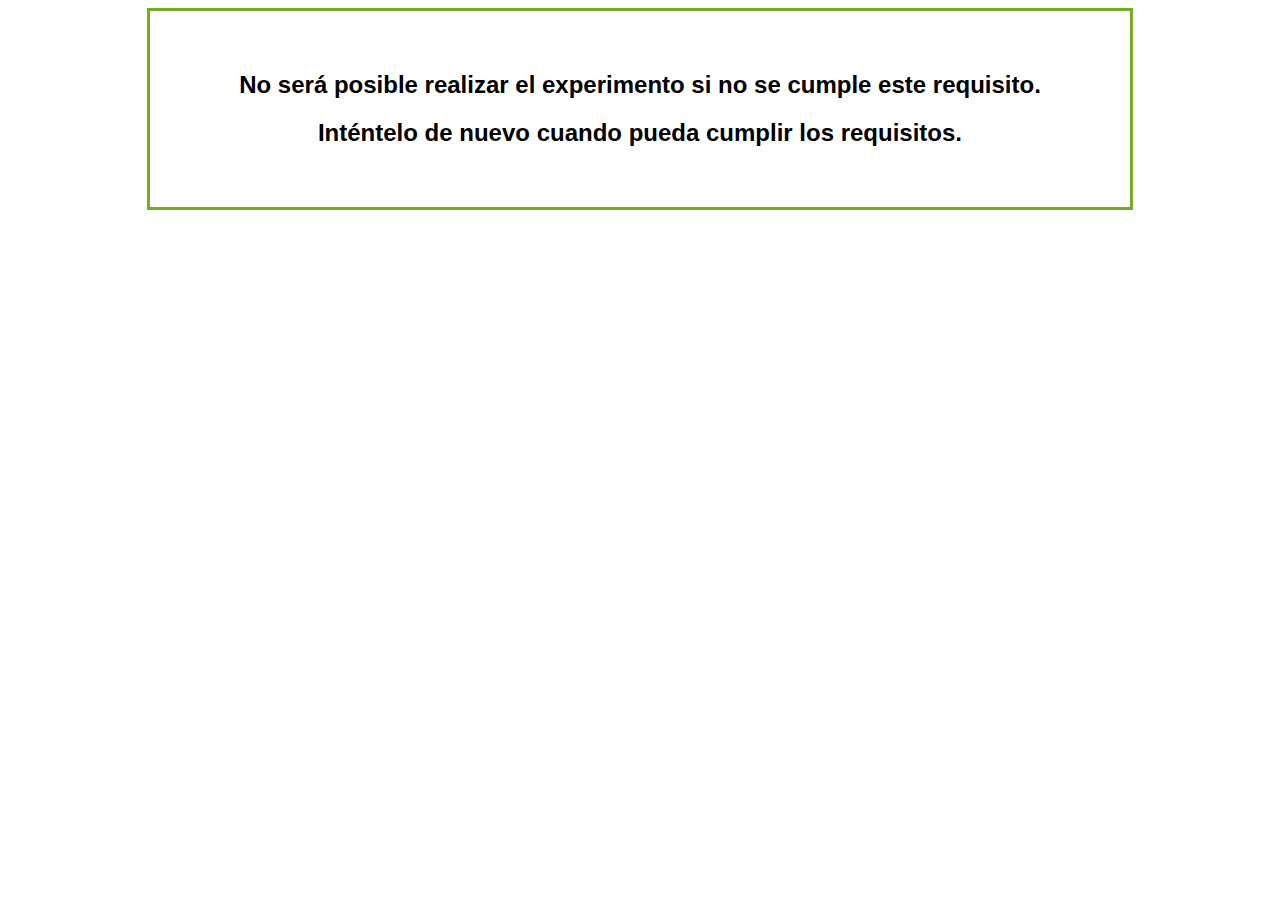
<file: cancelar.html>
<!DOCTYPE html>
<html>
<head>
  <title>Comprobaci&oacute;n fallida</title>
  <meta name="viewport" content="width=device-width, initial-scale=1.0">
<style>
.center {
  margin: auto;
  width: 900px;
  border: 3px solid #73AD21;
  padding: 40px;
  font-family:sans-serif;
}
  
  .button {
  background-color: #2C7F30;
  border: none;
  color: white;
  padding: 15px 32px;
  text-align: center;
  text-decoration: none;
  display: inline-block;
  font-size: 16px;
  margin: 4px 2px;
  cursor: pointer;
}
  .buttonGray{
    background-color: #444;
  }
</style>
</head>
<body>




<div id="main" class="center">
    <h2 style="text-align:center">No ser&aacute; posible realizar el experimento si no se cumple este requisito.</h2>
    <h2 style="text-align:center">Int&eacute;ntelo de nuevo cuando pueda cumplir los requisitos.</h2>
  

  

</div>

</body>
</html>
</file>
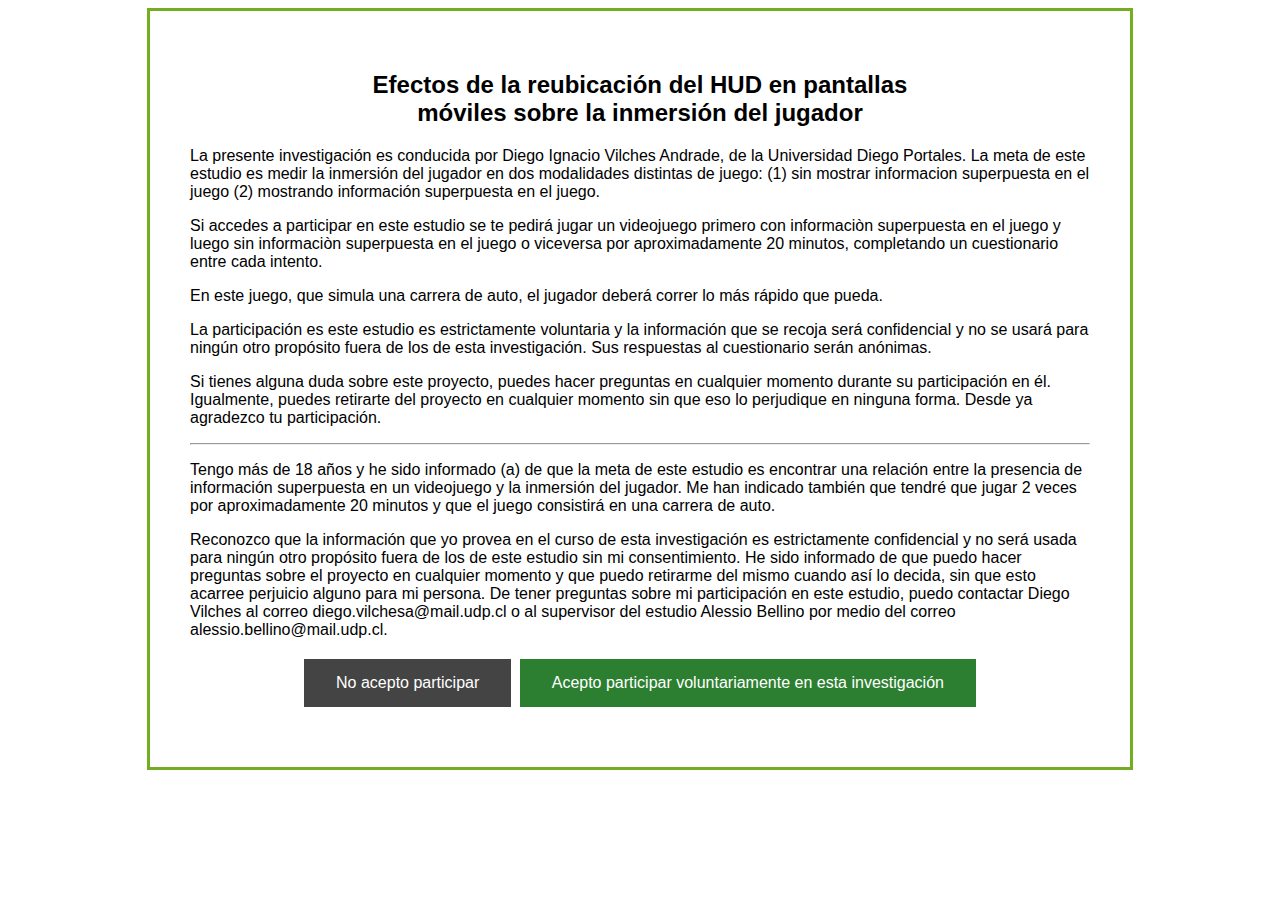
<file: oldindex.html>
<!DOCTYPE html>
<html>
<head>
  <title>Efectos de la reubicación del HUD</title>
  <meta name="viewport" content="width=device-width, initial-scale=1.0">
<style>
.center {
  margin: auto;
  width: 900px;
  border: 3px solid #73AD21;
  padding: 40px;
  font-family:sans-serif;
}
  
  .button {
  background-color: #2C7F30;
  border: none;
  color: white;
  padding: 15px 32px;
  text-align: center;
  text-decoration: none;
  display: inline-block;
  font-size: 16px;
  margin: 4px 2px;
  cursor: pointer;
}
  .buttonGray{
    background-color: #444;
  }
</style>
</head>
<body>




<div id="main" class="center">
<h2 style="text-align:center">Efectos de la reubicación del HUD en pantallas<br>
móviles sobre la inmersión del jugador</h2>
  
  <p>La presente investigación es conducida por Diego Ignacio Vilches Andrade, de la Universidad Diego Portales. La meta de este 
    estudio es medir la inmersión del jugador en dos modalidades distintas de juego: (1) sin mostrar informacion superpuesta en el juego (2) 
	mostrando información superpuesta en el juego.</p>
  <p>Si accedes a participar en este estudio se te pedirá jugar un videojuego primero con informaciòn superpuesta en el juego y luego sin informaciòn superpuesta en el juego o viceversa por aproximadamente 20 minutos, completando un cuestionario entre cada intento. </p>
  <p>En este juego, que simula una carrera de auto, el jugador deberá correr lo más rápido que pueda.</p>
  
 <p> La participación es este estudio es estrictamente voluntaria y la información que
se recoja será confidencial y no se usará para ningún otro propósito fuera de los de esta
investigación. Sus respuestas al cuestionario serán anónimas. </p>

  <p>Si tienes alguna duda sobre este proyecto, puedes hacer preguntas en cualquier
momento durante su participación en él. Igualmente, puedes retirarte del proyecto en
cualquier momento sin que eso lo perjudique en ninguna forma.
Desde ya agradezco tu participación. </p>

 <hr>
 
<p> Tengo más de 18 años y he sido informado (a) 
  de que la meta de este estudio es encontrar una relación entre la presencia de información superpuesta en un videojuego y la inmersión del jugador. Me han indicado también que tendré que jugar 2 
  veces por aproximadamente 20 minutos y que el juego consistirá en una carrera de auto.  </p>
  
  
 <p> Reconozco que la información que yo provea en el curso de esta investigación es estrictamente confidencial 
  y no será usada para ningún otro propósito fuera de los de este estudio sin mi consentimiento. He sido informado 
  de que puedo hacer preguntas sobre el proyecto en cualquier momento y que puedo retirarme del mismo cuando así lo 
  decida, sin que esto acarree perjuicio alguno para mi persona. De tener preguntas sobre mi participación en este 
  estudio, puedo contactar Diego Vilches al correo diego.vilchesa@mail.udp.cl o 
  al supervisor del estudio Alessio Bellino por medio del correo alessio.bellino@mail.udp.cl. </p>
  
  
  
      <form>
          <p style="text-align:center"> 
 <button class="button buttonGray" type="submit" formaction="https://disney.com">No acepto participar</button>
  <button class="button" type="submit" formaction="step0.html">Acepto participar voluntariamente en esta investigación</button> 
        </p>  
  </form>

  

</div>

  <script>
  window.mobileAndTabletCheck = function() {
  let check = false;
  (function(a){if(/(android|bb\d+|meego).+mobile|avantgo|bada\/|blackberry|blazer|compal|elaine|fennec|hiptop|iemobile|ip(hone|od)|iris|kindle|lge |maemo|midp|mmp|mobile.+firefox|netfront|opera m(ob|in)i|palm( os)?|phone|p(ixi|re)\/|plucker|pocket|psp|series(4|6)0|symbian|treo|up\.(browser|link)|vodafone|wap|windows ce|xda|xiino|android|ipad|playbook|silk/i.test(a)||/1207|6310|6590|3gso|4thp|50[1-6]i|770s|802s|a wa|abac|ac(er|oo|s\-)|ai(ko|rn)|al(av|ca|co)|amoi|an(ex|ny|yw)|aptu|ar(ch|go)|as(te|us)|attw|au(di|\-m|r |s )|avan|be(ck|ll|nq)|bi(lb|rd)|bl(ac|az)|br(e|v)w|bumb|bw\-(n|u)|c55\/|capi|ccwa|cdm\-|cell|chtm|cldc|cmd\-|co(mp|nd)|craw|da(it|ll|ng)|dbte|dc\-s|devi|dica|dmob|do(c|p)o|ds(12|\-d)|el(49|ai)|em(l2|ul)|er(ic|k0)|esl8|ez([4-7]0|os|wa|ze)|fetc|fly(\-|_)|g1 u|g560|gene|gf\-5|g\-mo|go(\.w|od)|gr(ad|un)|haie|hcit|hd\-(m|p|t)|hei\-|hi(pt|ta)|hp( i|ip)|hs\-c|ht(c(\-| |_|a|g|p|s|t)|tp)|hu(aw|tc)|i\-(20|go|ma)|i230|iac( |\-|\/)|ibro|idea|ig01|ikom|im1k|inno|ipaq|iris|ja(t|v)a|jbro|jemu|jigs|kddi|keji|kgt( |\/)|klon|kpt |kwc\-|kyo(c|k)|le(no|xi)|lg( g|\/(k|l|u)|50|54|\-[a-w])|libw|lynx|m1\-w|m3ga|m50\/|ma(te|ui|xo)|mc(01|21|ca)|m\-cr|me(rc|ri)|mi(o8|oa|ts)|mmef|mo(01|02|bi|de|do|t(\-| |o|v)|zz)|mt(50|p1|v )|mwbp|mywa|n10[0-2]|n20[2-3]|n30(0|2)|n50(0|2|5)|n7(0(0|1)|10)|ne((c|m)\-|on|tf|wf|wg|wt)|nok(6|i)|nzph|o2im|op(ti|wv)|oran|owg1|p800|pan(a|d|t)|pdxg|pg(13|\-([1-8]|c))|phil|pire|pl(ay|uc)|pn\-2|po(ck|rt|se)|prox|psio|pt\-g|qa\-a|qc(07|12|21|32|60|\-[2-7]|i\-)|qtek|r380|r600|raks|rim9|ro(ve|zo)|s55\/|sa(ge|ma|mm|ms|ny|va)|sc(01|h\-|oo|p\-)|sdk\/|se(c(\-|0|1)|47|mc|nd|ri)|sgh\-|shar|sie(\-|m)|sk\-0|sl(45|id)|sm(al|ar|b3|it|t5)|so(ft|ny)|sp(01|h\-|v\-|v )|sy(01|mb)|t2(18|50)|t6(00|10|18)|ta(gt|lk)|tcl\-|tdg\-|tel(i|m)|tim\-|t\-mo|to(pl|sh)|ts(70|m\-|m3|m5)|tx\-9|up(\.b|g1|si)|utst|v400|v750|veri|vi(rg|te)|vk(40|5[0-3]|\-v)|vm40|voda|vulc|vx(52|53|60|61|70|80|81|83|85|98)|w3c(\-| )|webc|whit|wi(g |nc|nw)|wmlb|wonu|x700|yas\-|your|zeto|zte\-/i.test(a.substr(0,4))) check = true;})(navigator.userAgent||navigator.vendor||window.opera);
  return check;
};
  if (mobileAndTabletCheck()){
    document.getElementById("main").innerHTML = '<h2 style="text-align:center">Esta página no es compatible con smartphones y tablets.</h2>';
document.getElementById("main").style.width="calc(100% - 100px)";
    
  }
    

  
  </script>
</body>
</html>
</file>
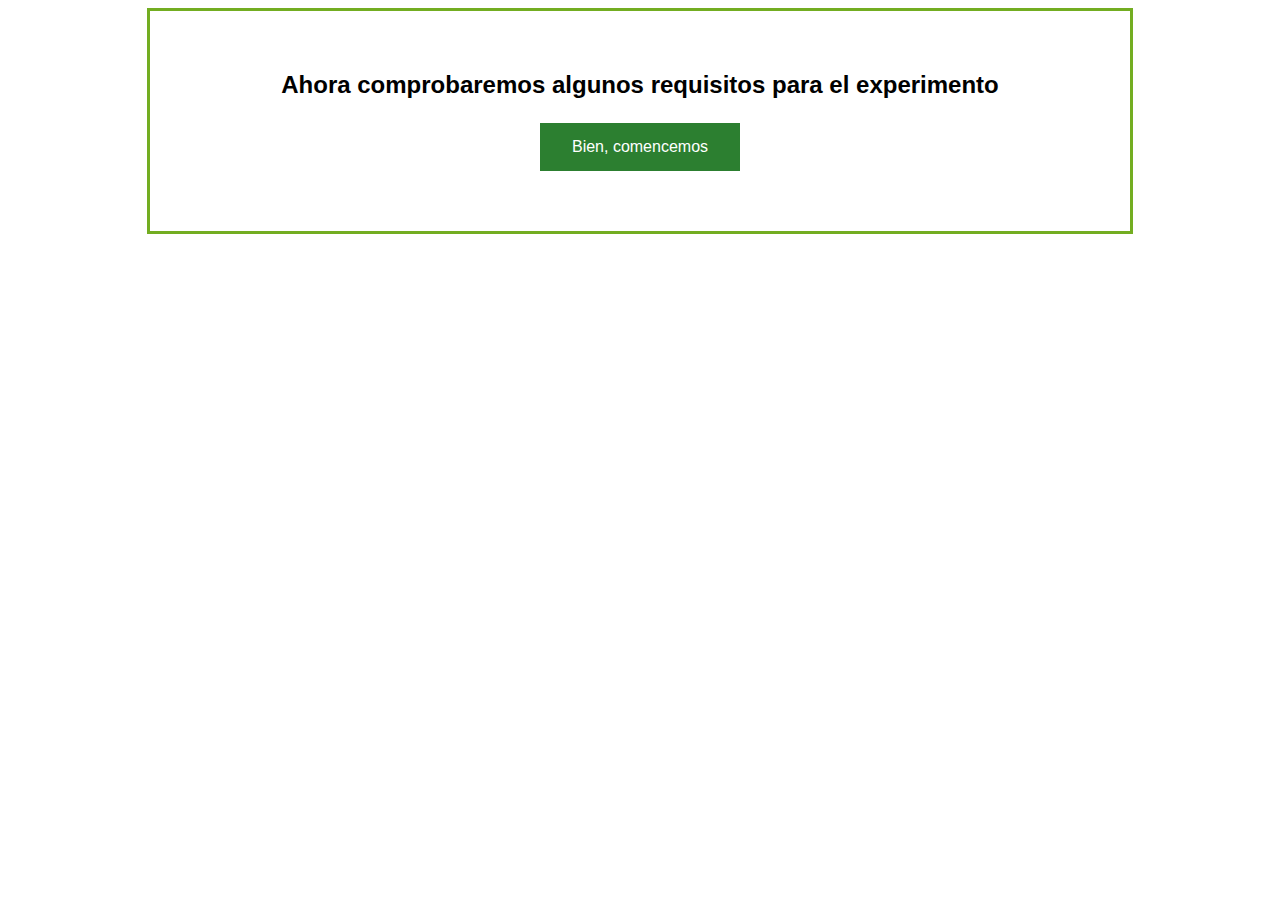
<file: step0.html>
<!DOCTYPE html>
<html>
<head>
  <title>Comprobaci&oacute;n de los requisitos</title>
  <meta name="viewport" content="width=device-width, initial-scale=1.0">
<style>
.center {
  margin: auto;
  width: 900px;
  border: 3px solid #73AD21;
  padding: 40px;
  font-family:sans-serif;
}
  
  .button {
  background-color: #2C7F30;
  border: none;
  color: white;
  padding: 15px 32px;
  text-align: center;
  text-decoration: none;
  display: inline-block;
  font-size: 16px;
  margin: 4px 2px;
  cursor: pointer;
}
  .buttonGray{
    background-color: #444;
  }
</style>
</head>
<body>




<div id="main" class="center">
    <h2 style="text-align:center">Ahora comprobaremos algunos requisitos para el experimento</h2>
  
  
  
    <form>
        <p style="text-align:center"> 

            <button class="button" type="submit" formaction="step5.html">Bien, comencemos</button> 
        </p>  
    </form>

  

</div>

</body>
</html>
</file>
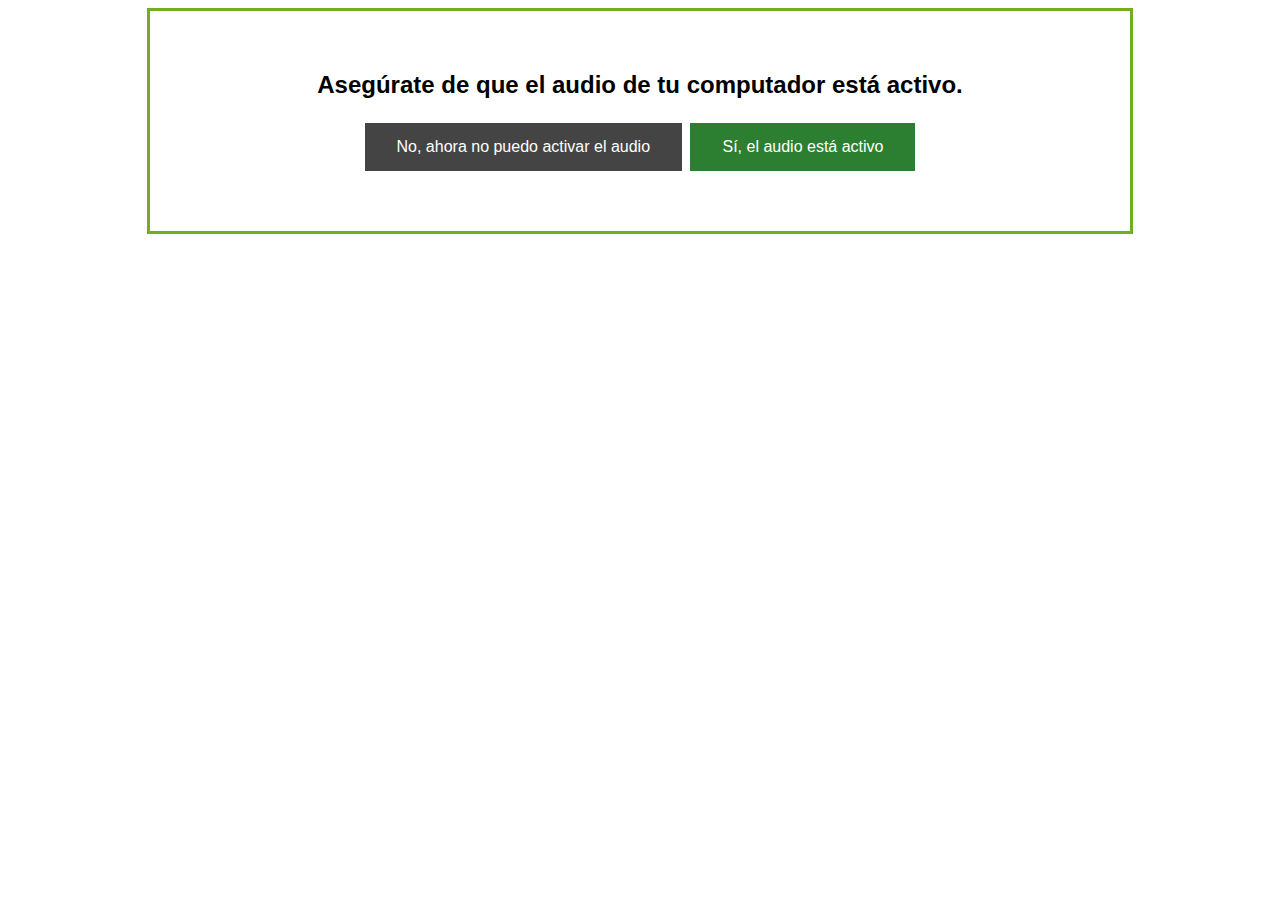
<file: step1.html>
<!DOCTYPE html>
<html>
<head>
  <title>Comprobaci&oacute;n de los requisitos</title>
  <meta name="viewport" content="width=device-width, initial-scale=1.0">
<style>
.center {
  margin: auto;
  width: 900px;
  border: 3px solid #73AD21;
  padding: 40px;
  font-family:sans-serif;
}
  
  .button {
  background-color: #2C7F30;
  border: none;
  color: white;
  padding: 15px 32px;
  text-align: center;
  text-decoration: none;
  display: inline-block;
  font-size: 16px;
  margin: 4px 2px;
  cursor: pointer;
}
  .buttonGray{
    background-color: #444;
  }
</style>
</head>
<body>




<div id="main" class="center">
    <h2 style="text-align:center">Aseg&uacute;rate de que el audio de tu computador est&aacute; activo.</h2>
  
  
  
    <form>
        <p style="text-align:center"> 
            <button class="button buttonGray" type="submit" formaction="cancelar.html">No, ahora no puedo activar el audio</button>
            <button class="button" type="submit" formaction="step2.html">S&iacute;, el audio est&aacute; activo</button> 
        </p>  
    </form>

  

</div>

</body>
</html>
</file>
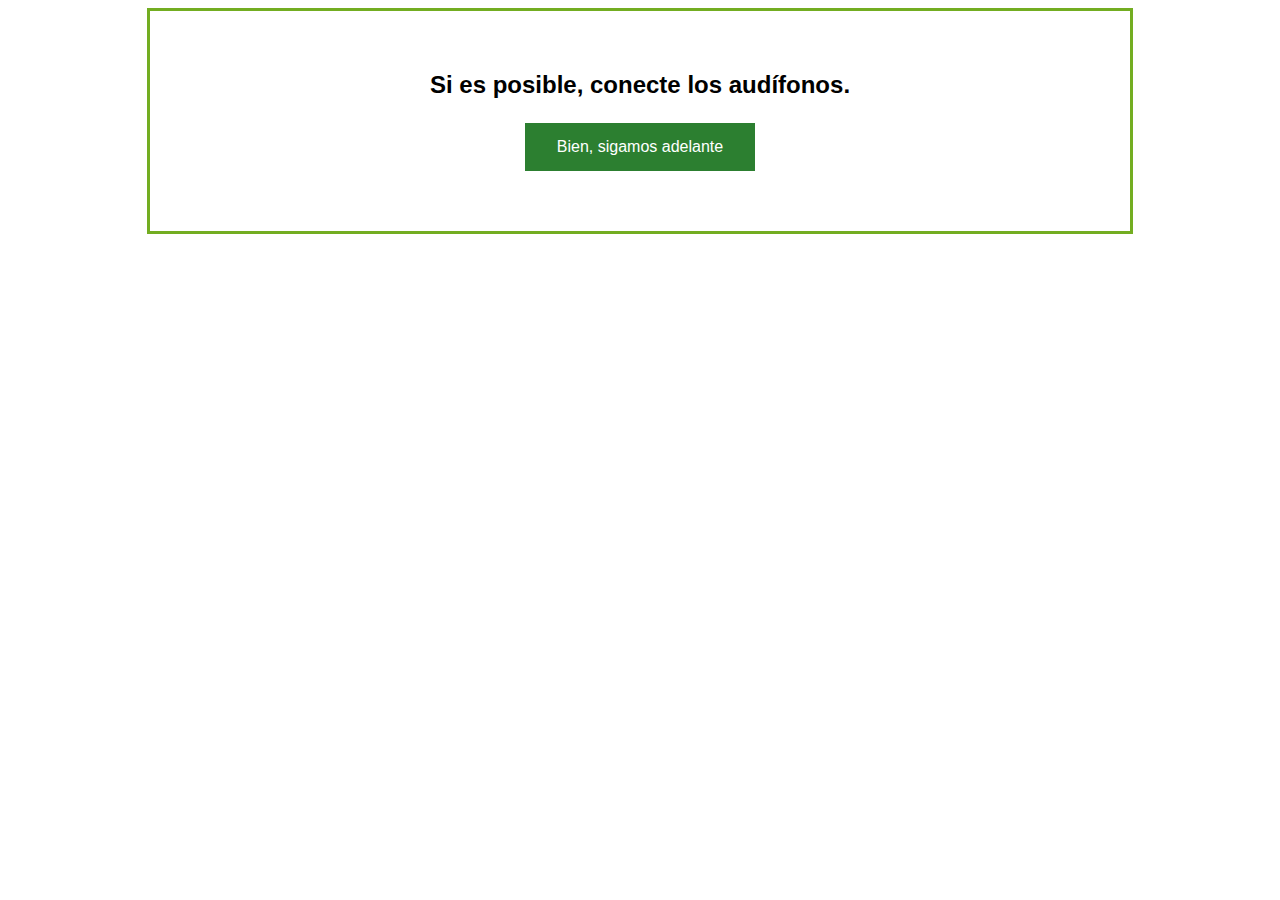
<file: step2.html>
<!DOCTYPE html>
<html>
<head>
  <title>Comprobaci&oacute;n de los requisitos</title>
  <meta name="viewport" content="width=device-width, initial-scale=1.0">
<style>
.center {
  margin: auto;
  width: 900px;
  border: 3px solid #73AD21;
  padding: 40px;
  font-family:sans-serif;
}
  
  .button {
  background-color: #2C7F30;
  border: none;
  color: white;
  padding: 15px 32px;
  text-align: center;
  text-decoration: none;
  display: inline-block;
  font-size: 16px;
  margin: 4px 2px;
  cursor: pointer;
}
  .buttonGray{
    background-color: #444;
  }
</style>
</head>
<body>




<div id="main" class="center">
    <h2 style="text-align:center">Si es posible, conecte los aud&iacute;fonos.</h2>
  
  
  
    <form>
        <p style="text-align:center"> 
            <button class="button" type="submit" formaction="step5.html">Bien, sigamos adelante</button> 
        </p>  
    </form>

  

</div>

</body>
</html>
</file>
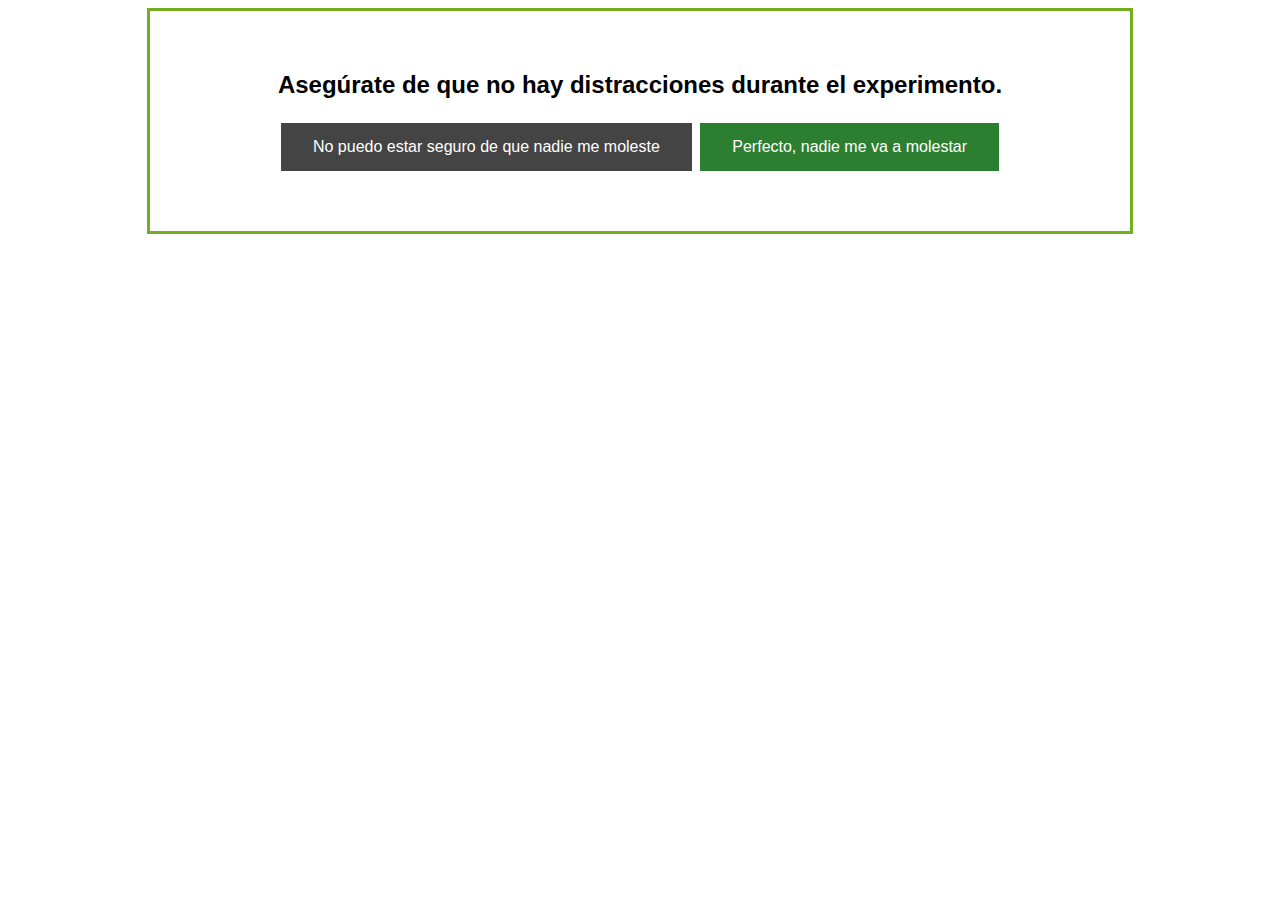
<file: step5.html>
<!DOCTYPE html>
<html>
<head>
  <title>Comprobaci&oacute;n de los requisitos</title>
  <meta name="viewport" content="width=device-width, initial-scale=1.0">
<style>
.center {
  margin: auto;
  width: 900px;
  border: 3px solid #73AD21;
  padding: 40px;
  font-family:sans-serif;
}
  
  .button {
  background-color: #2C7F30;
  border: none;
  color: white;
  padding: 15px 32px;
  text-align: center;
  text-decoration: none;
  display: inline-block;
  font-size: 16px;
  margin: 4px 2px;
  cursor: pointer;
}
  .buttonGray{
    background-color: #444;
  }
</style>
</head>
<body>




<div id="main" class="center">
    <h2 style="text-align:center">Aseg&uacute;rate de que no hay distracciones durante el experimento.</h2>
  
  
  
    <form>
        <p style="text-align:center"> 
            <button class="button buttonGray" type="submit" formaction="cancelar.html">No puedo estar seguro de que nadie me moleste</button>
            <button class="button" type="submit" formaction="step6.html">Perfecto, nadie me va a molestar</button> 
        </p>  
    </form>

  

</div>

</body>
</html>
</file>
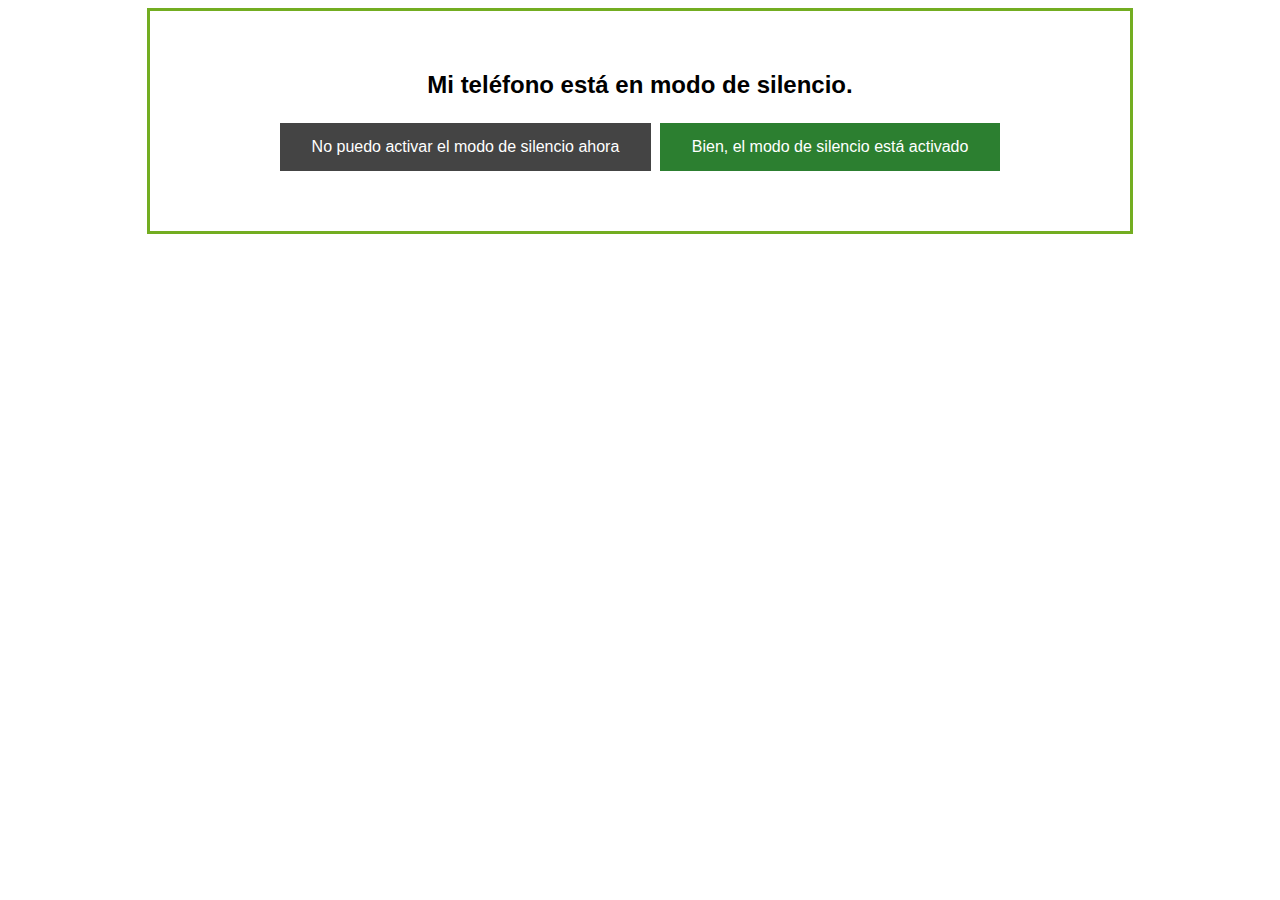
<file: step6.html>
<!DOCTYPE html>
<html>
<head>
  <title>Comprobaci&oacute;n de los requisitos</title>
  <meta name="viewport" content="width=device-width, initial-scale=1.0">
<style>
.center {
  margin: auto;
  width: 900px;
  border: 3px solid #73AD21;
  padding: 40px;
  font-family:sans-serif;
}
  
  .button {
  background-color: #2C7F30;
  border: none;
  color: white;
  padding: 15px 32px;
  text-align: center;
  text-decoration: none;
  display: inline-block;
  font-size: 16px;
  margin: 4px 2px;
  cursor: pointer;
}
  .buttonGray{
    background-color: #444;
  }
</style>
</head>
<body>




<div id="main" class="center">
    <h2 style="text-align:center">Mi tel&eacute;fono est&aacute; en modo de silencio.</h2>
  
  
  
    <form>
        <p style="text-align:center"> 
            <button class="button buttonGray" type="submit" formaction="cancelar.html">No puedo activar el modo de silencio ahora</button>
            <button class="button" type="submit" formaction="step7.html">Bien, el modo de silencio est&aacute; activado</button> 
        </p>  
    </form>

  

</div>

</body>
</html>
</file>
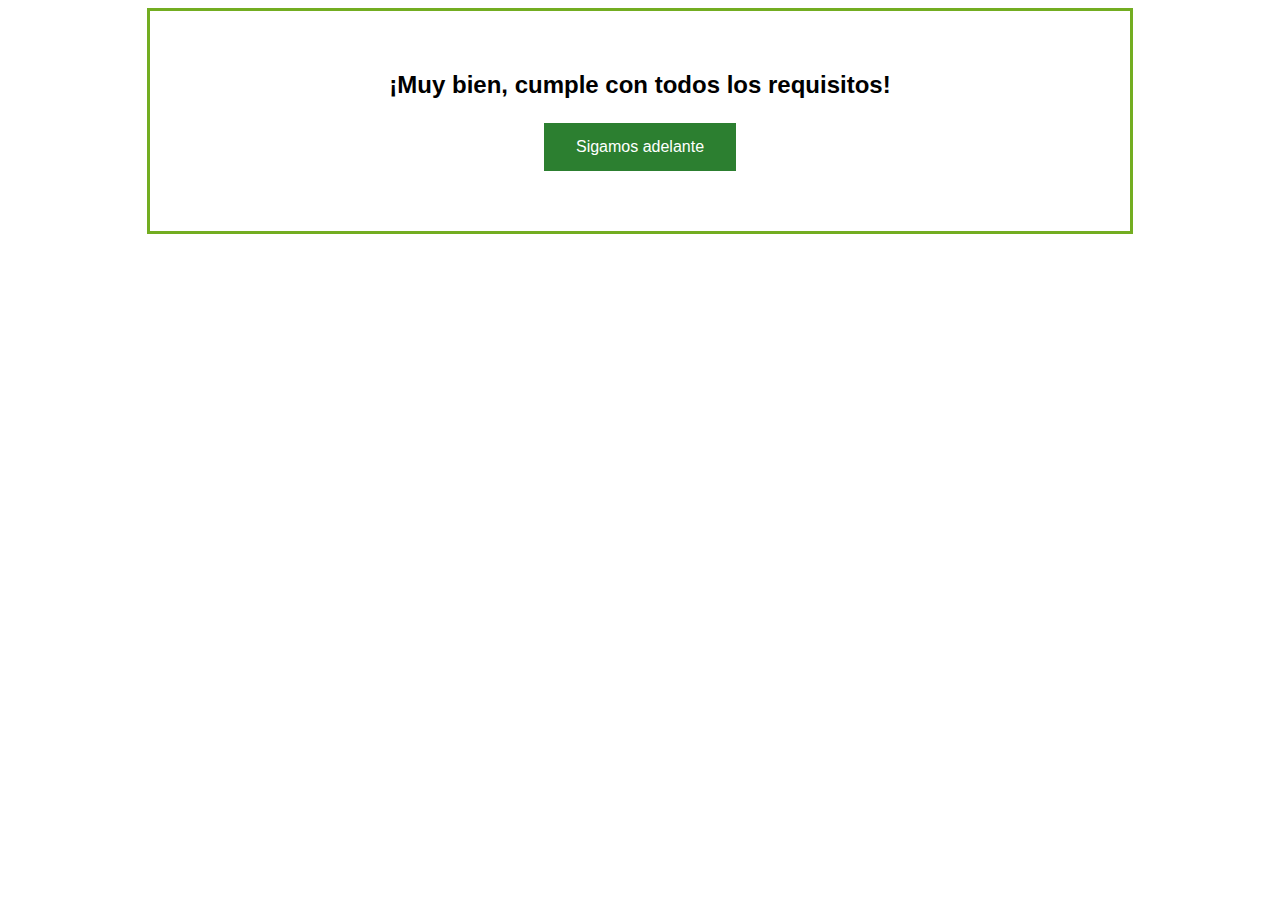
<file: step7.html>
<!DOCTYPE html>
<html>
<head>
  <title>Comprobaci&oacute;n de los requisitos</title>
  <meta name="viewport" content="width=device-width, initial-scale=1.0">
<style>
.center {
  margin: auto;
  width: 900px;
  border: 3px solid #73AD21;
  padding: 40px;
  font-family:sans-serif;
}
  
  .button {
  background-color: #2C7F30;
  border: none;
  color: white;
  padding: 15px 32px;
  text-align: center;
  text-decoration: none;
  display: inline-block;
  font-size: 16px;
  margin: 4px 2px;
  cursor: pointer;
}
  .buttonGray{
    background-color: #444;
  }
</style>
</head>
<body>




<div id="main" class="center">
    <h2 style="text-align:center">¡Muy bien, cumple con todos los requisitos!</h2>
  
  
  
    <form>
        <p style="text-align:center"> 
            <button class="button" type="submit" formaction="fpsvideo.html">Sigamos adelante</button> 
        </p>  
    </form>

  

</div>

</body>
</html>
</file>
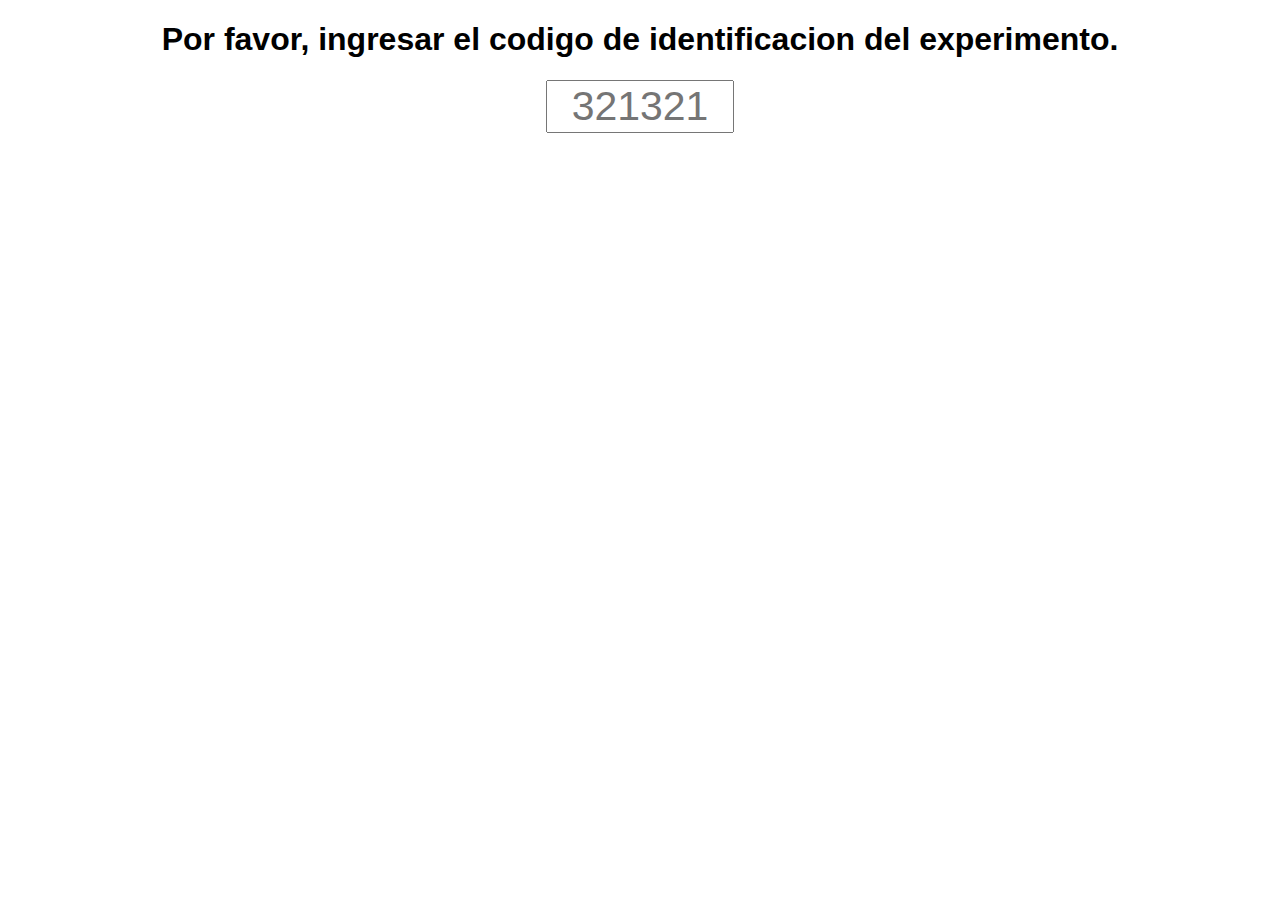
<file: usercode.html>
<!DOCTYPE html> 

<html>
<head>
  <title>User Code</title>
  <meta http-equiv="Content-Type" content="text/html; charset=utf-8"/>
  <link href="common.css" rel="stylesheet" type="text/css" />
</head> 

<body> 




  
  <div id="introSmartphone">
		<h1>Por favor, ingresar el codigo de identificacion del experimento.</h1>
		<input type="text" id="code" class="codeUser" placeholder="321321">

		<p id="errorCode"></p>
		
  </div>
  
  

  


  <script>
  

const selectElement = document.getElementById('code');
var digits=[]
selectElement.addEventListener('keyup', (event) => {

	
	if (selectElement.value.trim().length > 5) {
		digits=selectElement.value.trim().split("");
		
		digits = digits.map(function (x) { 
		  return parseInt(x, 10); 
		});
		
		console.log("mod 1",(digits[0]+digits[1]+digits[2]+digits[3])%10);
		
		
		if ((digits[0]==1 || digits[0]==9) && ((digits[0]+digits[1]+digits[2]+digits[3])%10==digits[4]) && ((digits[0]+digits[1]+digits[2]+digits[3]+digits[4])%10==digits[5])){

	
				
			location.href="car.html#"+selectElement.value.trim()+"A";
			
			document.getElementById('errorCode').innerHTML="";
			
			
		} else {
			document.getElementById('errorCode').innerHTML="Codigo no valido";
		}
	} else {
		document.getElementById('errorCode').innerHTML="";
	}
});



  </script>
  
  

</body> 
</html>
</file>
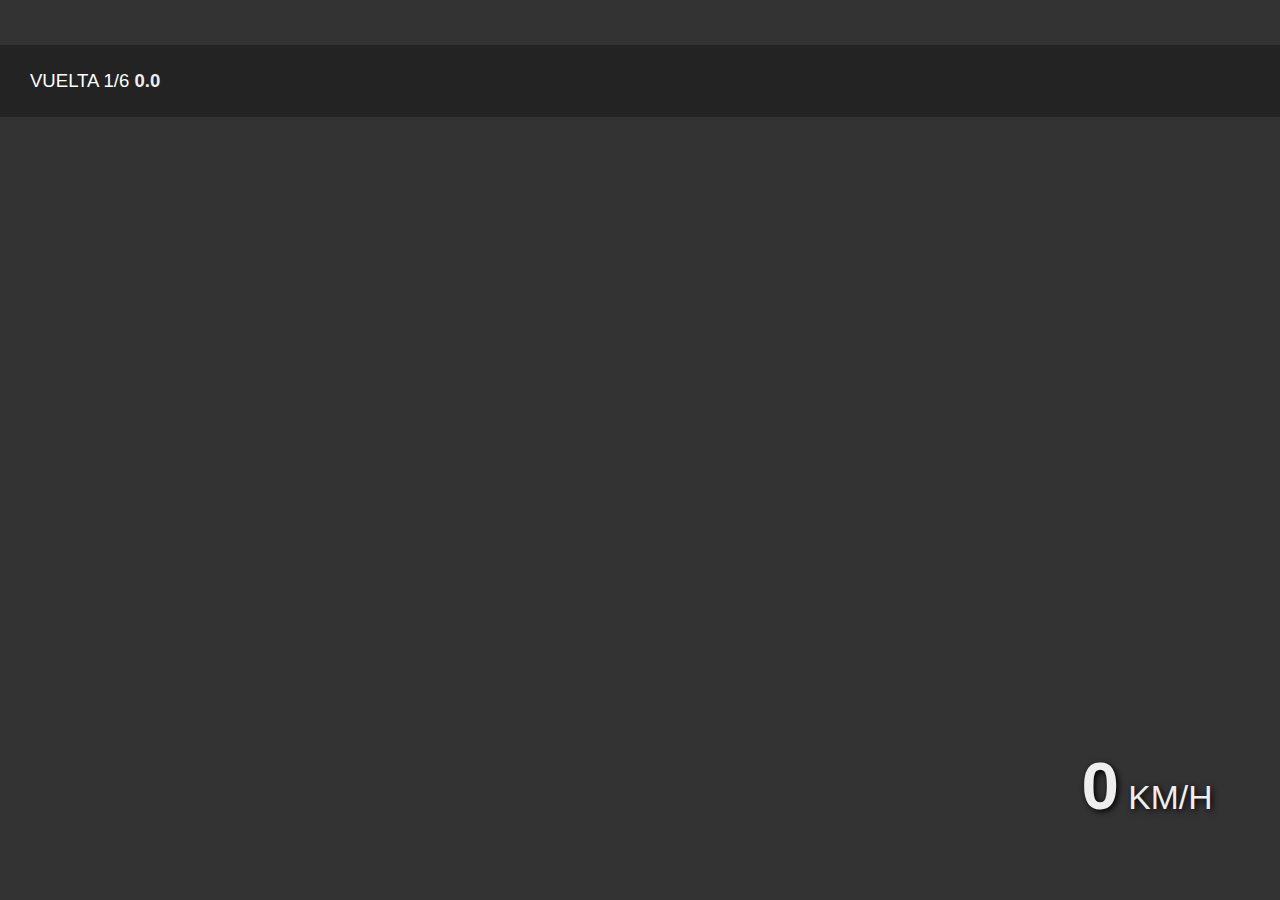
<file: hud/hud.html>
<!DOCTYPE html>
<html>
<head>
  <title>RacerGame HUD</title>
  <meta http-equiv="Content-Type" content="text/html; charset=utf-8"/>
  <link href="hud.css" rel="stylesheet" type="text/css" />
  <meta name="viewport" content="width=device-width, initial-scale=1">
</head> 
<body>

	<div id="startButton">
	<span id="startText"><b style="padding: 10px; background-color: #3a3; border-radius:20px;">Start Game</b></span>
	</div>

    <div id="hud">
      <span id="speed"            class="hud"><span id="speed_value" class="value">0</span> <span id="kmh">km/h</span></span>
	  
	  <div id="bestTimes">
		  <div id="storyTimes">

		  
		  </div>
		  
		  
		  <span id="current_lap_time" class="hud">Vuelta <span id="currentLap">1</span>/6 <span id="current_lap_time_value" class="value storyvalue">0.0</span></span> 
		  
		  
	  </div>
	  
	  
	  

    </div>


<script>

!function(A,e){"object"==typeof exports&&"object"==typeof module?module.exports=e():"function"==typeof define&&define.amd?define([],e):"object"==typeof exports?exports.NoSleep=e():A.NoSleep=e()}(this,(function(){return function(A){var e={};function B(g){if(e[g])return e[g].exports;var o=e[g]={i:g,l:!1,exports:{}};return A[g].call(o.exports,o,o.exports,B),o.l=!0,o.exports}return B.m=A,B.c=e,B.d=function(A,e,g){B.o(A,e)||Object.defineProperty(A,e,{enumerable:!0,get:g})},B.r=function(A){"undefined"!=typeof Symbol&&Symbol.toStringTag&&Object.defineProperty(A,Symbol.toStringTag,{value:"Module"}),Object.defineProperty(A,"__esModule",{value:!0})},B.t=function(A,e){if(1&e&&(A=B(A)),8&e)return A;if(4&e&&"object"==typeof A&&A&&A.__esModule)return A;var g=Object.create(null);if(B.r(g),Object.defineProperty(g,"default",{enumerable:!0,value:A}),2&e&&"string"!=typeof A)for(var o in A)B.d(g,o,function(e){return A[e]}.bind(null,o));return g},B.n=function(A){var e=A&&A.__esModule?function(){return A.default}:function(){return A};return B.d(e,"a",e),e},B.o=function(A,e){return Object.prototype.hasOwnProperty.call(A,e)},B.p="",B(B.s=0)}([function(A,e,B){"use strict";var g=function(){function A(A,e){for(var B=0;B<e.length;B++){var g=e[B];g.enumerable=g.enumerable||!1,g.configurable=!0,"value"in g&&(g.writable=!0),Object.defineProperty(A,g.key,g)}}return function(e,B,g){return B&&A(e.prototype,B),g&&A(e,g),e}}();var o=B(1),E=o.webm,n=o.mp4,C=function(){return"undefined"!=typeof navigator&&parseFloat((""+(/CPU.*OS ([0-9_]{3,4})[0-9_]{0,1}|(CPU like).*AppleWebKit.*Mobile/i.exec(navigator.userAgent)||[0,""])[1]).replace("undefined","3_2").replace("_",".").replace("_",""))<10&&!window.MSStream},Q=function(){return"wakeLock"in navigator},i=function(){function A(){var e=this;if(function(A,e){if(!(A instanceof e))throw new TypeError("Cannot call a class as a function")}(this,A),this.enabled=!1,Q()){this._wakeLock=null;var B=function(){null!==e._wakeLock&&"visible"===document.visibilityState&&e.enable()};document.addEventListener("visibilitychange",B),document.addEventListener("fullscreenchange",B)}else C()?this.noSleepTimer=null:(this.noSleepVideo=document.createElement("video"),this.noSleepVideo.setAttribute("title","No Sleep"),this.noSleepVideo.setAttribute("playsinline",""),this._addSourceToVideo(this.noSleepVideo,"webm",E),this._addSourceToVideo(this.noSleepVideo,"mp4",n),this.noSleepVideo.addEventListener("loadedmetadata",(function(){e.noSleepVideo.duration<=1?e.noSleepVideo.setAttribute("loop",""):e.noSleepVideo.addEventListener("timeupdate",(function(){e.noSleepVideo.currentTime>.5&&(e.noSleepVideo.currentTime=Math.random())}))})))}return g(A,[{key:"_addSourceToVideo",value:function(A,e,B){var g=document.createElement("source");g.src=B,g.type="video/"+e,A.appendChild(g)}},{key:"enable",value:function(){var A=this;return Q()?navigator.wakeLock.request("screen").then((function(e){A._wakeLock=e,A.enabled=!0,console.log("Wake Lock active."),A._wakeLock.addEventListener("release",(function(){console.log("Wake Lock released.")}))})).catch((function(e){throw A.enabled=!1,console.error(e.name+", "+e.message),e})):C()?(this.disable(),console.warn("\n        NoSleep enabled for older iOS devices. This can interrupt\n        active or long-running network requests from completing successfully.\n        See https://github.com/richtr/NoSleep.js/issues/15 for more details.\n      "),this.noSleepTimer=window.setInterval((function(){document.hidden||(window.location.href=window.location.href.split("#")[0],window.setTimeout(window.stop,0))}),15e3),this.enabled=!0,Promise.resolve()):this.noSleepVideo.play().then((function(e){return A.enabled=!0,e})).catch((function(e){throw A.enabled=!1,e}))}},{key:"disable",value:function(){Q()?(this._wakeLock&&this._wakeLock.release(),this._wakeLock=null):C()?this.noSleepTimer&&(console.warn("\n          NoSleep now disabled for older iOS devices.\n        "),window.clearInterval(this.noSleepTimer),this.noSleepTimer=null):this.noSleepVideo.pause(),this.enabled=!1}},{key:"isEnabled",get:function(){return this.enabled}}]),A}();A.exports=i},function(A,e,B){"use strict";A.exports={webm:"[data-uri]",mp4:"[data-uri]"}}])}));

var noSleep = new NoSleep();



let socket = new WebSocket("ws://"+location.hostname+":8080");
lapTimes=[];

    function formatTime(dt) {
      var minutes = Math.floor(dt/60);
      var seconds = Math.floor(dt - (minutes * 60));
      var tenths  = Math.floor(10 * (dt - Math.floor(dt)));
      if (minutes > 0)
        return minutes + "." + (seconds < 10 ? "0" : "") + seconds + "." + tenths;
      else
        return seconds + "." + tenths;
    }
	
	socket.onopen = function(e) {
	  console.log("[open] Connection established");
		document.getElementById("startButton").style.display="block";
	  //socket.send("SM");
	};

	socket.onmessage = function(event) {
		console.log(event.data);
		dataValue=event.data.split(":");
		
		if (dataValue[0]=="current_lap_time"){
			document.getElementById("current_lap_time_value").innerHTML=dataValue[1];
		} else if (dataValue[0]=="speed"){
			document.getElementById("speed_value").innerHTML=dataValue[1];
		} else if (dataValue[0]=="storyTimes"){
			currentLap++;
			document.getElementById("storyTimes").innerHTML=dataValue[1];
		} else if (dataValue[0]=="currentLap"){
			document.getElementById("currentLap").innerHTML=dataValue[1];
		} else if (dataValue[0]=="endGame"){
			document.getElementById("current_lap_time").style.display="none";
			document.getElementById("speed").style.display="none";
		} else if (dataValue[0]=="hideHud"){
			document.getElementById("hud").style.display="none";
		}
	};

	socket.onclose = function(event) {
	  if (event.wasClean) {
		console.log(`[close] Connection closed cleanly, code=${event.code} reason=${event.reason}`);
	  } else {
		// e.g. server process killed or network down
		// event.code is usually 1006 in this case
		console.log('[close] Connection died');
	  }
	};

	socket.onerror = function(error) {
	  console.log(`[error] ${error.message}`);
	};
	
	
	
	document.getElementById("startText").addEventListener("click", function() {
		if (socket.readyState==1) {
			socket.send("SM");
			
		}
		noSleep.enable();
		document.getElementById("startButton").style.display="none";
		openFullscreen();
	});



function openFullscreen() {
  if (document.body.requestFullscreen) {
    document.body.requestFullscreen();
  } else if (document.body.webkitRequestFullscreen) { /* Safari */
    document.body.webkitRequestFullscreen();
  } else if (document.body.msRequestFullscreen) { /* IE11 */
    document.body.msRequestFullscreen();
  }
}



</script>




</body>
</html>
</file>
<file: common.css>
/****************************************/
/* common styles used for v1 through v4 */
/****************************************/

body          {font-family: Arial, Helvetica, sans-serif;margin: 0;padding: 0;overflow: hidden;}
#instructions { clear: left; float: left; width: 17em; padding: 1em; border: 1px solid black; box-shadow: 0 0 5px black; display:none;}


#introSmartphone {
    background: white;
    text-align: center;
    position: fixed;
    z-index: 99999;
    width: 100%;
    height: 100%;
	text-align: center;
}


#arrowKey {
    background: #000;
    text-align: center;
    position: fixed;
    z-index: 9999;
    width: 100%;
    height: 100%;
	text-align: center;
	color:#fff;
}



#qrcode {
    background: white;
    display:inline-block;
    padding: 100px;
}

#qrcode img {
    margin: 0 auto;
    margin-top: 132px;
    margin-bottom: 132px;
}

#speed_value{
	width: 171px;
	display: inline-block;
	text-align: right;
}

#kmh{
	
}

#bestTimes{
	width: 395px;
	background: rgba(0, 0, 0, 0.3);
	padding: 20px;
	float: right;
	margin-right: 40px;
	margin-top: 40px;
}

#storyTimes{
	
}

.bestTime{
}

.bestTime:after{
    content:" best time";
    font-size:50%;
    display: block;
    background:#ad0505;
    padding:5px;
    border-radius:5px;
    font-weight:bold;
    line-height: 15px;
    float: right;
    margin-top: 6px;
	animation: blink 1s ease infinite;
	}

@keyframes blink{
	0%{opacity: 0;}
	50%{opacity: 1;}
	100%{opacity: 0;}
}

.storytime{
	display: block;
}

.storyvalue{
    font-size: 100%!important;
}

#endScreen{
	display: block;
	position: fixed;
	width: 100%;
	height: 100%;
	color: #fff;
	z-index: 1999999999999999999;
	background: #333;
	opacity: 0;
	padding: 100px;
	font-size: 148px;
	transition: 2000ms ease all;
}

#skipSmartphone, #okFullScreen{
	color:#3478ff;
	text-decoration:underline;
	cursor:pointer;
	font-size:180%;
}

#okFullScreen{
	color:#fff;

}

.codeUser {
    width: 180px;
    font-size: 256%;
    text-align: center;
}
</file>
<file: hud/hud.css>
/****************************************/
/* common styles used for v1 through v4 */
/****************************************/

body          {font-family: Arial, Helvetica, sans-serif;margin: 0;padding: 0;overflow: hidden;background: #333;}
#stats        { border: 2px solid black; }
#controls     { width: 28em; float: left; padding: 1em; font-size: 0.7em; display:none; }
#controls th  { text-align: right; vertical-align: middle; }
#instructions { clear: left; float: left; width: 17em; padding: 1em; border: 1px solid black; box-shadow: 0 0 5px black; display:none;}
#racer        {position: absolute;z-index: 0;width: 100%;height: 100%;border: 0;}
#canvas       {position: absolute;z-index: 0;z-index: 0;background-color: #72D7EE;top:0;left:0;}
#mute         { background-position:   0px 0px; width: 32px; height: 32px; background: url(images/mute.png); display: none; cursor: pointer; position: absolute; margin-left: 20em; }
#mute.on      { background-position: -32px 0px; }

/**************************************************/
/* rudimentary heads up display (only used in v4) */
/**************************************************/

#hud                   {position: absolute;z-index: 4;width: 100%;height: 100%;padding: 5px 0;font-family: Verdana, Geneva, sans-serif;font-size: 0.8em;background-color: transparent;color: #fff;border-bottom: 0;box-sizing: border-box;-moz-box-sizing: border-box;-webkit-box-sizing: border-box;}
#hud .hud              {background-color: transparent;padding: 5px;border: 0;margin: 0 5px;transition-property: background-color;transition-duration: 2s;-webkit-transition-property: background-color;-webkit-transition-duration: 2s;font-size: 145%;text-transform: uppercase;}
#hud #speed            {position: absolute;top: 100%;margin-top: -158px;left: 100%;margin-left: -337px;font-size: 263%;color: #eee;text-shadow: 2px 2px 6px black;width: 317px;}
#hud #current_lap_time { float: left;  }
#hud #last_lap_time    { float: left; display: none;  }
#hud #fast_lap_time    { display: block; width: 12em;  margin: 0 auto; text-align: center; transition-property: background-color; transition-duration: 2s; -webkit-transition-property: background-color; -webkit-transition-duration: 2s; }
#hud .value            {color: #eee;font-weight: bold;font-size: 200%;}
#hud .fastest          { background-color: rgba(255,215,0,0.5); }

#qrcode {
    background: white;
    text-align: center;
    position: fixed;
    z-index: 99999;
    width: 100%;
    height: 100%;
}

#qrcode img {
    margin: 0 auto;
    margin-top: 200px;
}

#speed_value{
	width: 171px;
	display: inline-block;
	text-align: right;
}

#kmh{
	
}

#bestTimes{
	width: calc(100% - 40px);
	background: rgba(0, 0, 0, 0.3);
	padding: 20px;
	float: left;
	margin-right: 40px;
	margin-top: 40px;
}

#storyTimes{
	
}

.bestTime{
}

.bestTime:after{
    content:" mejor tiempo";
    font-size: 59%;
    display: block;
    background:#ad0505;
    padding: 5px;
    border-radius:5px;
    font-weight:bold;
    line-height: 15px;
    float: right;
    margin-top: 2px;
    animation: blink 1s ease infinite;
 }

@keyframes blink{
	0%{opacity: 0;}
	50%{opacity: 1;}
	100%{opacity: 0;}
}

.storytime{
	display: block;
}

.storyvalue{
    font-size: 100%!important;
}

#endScreen{
	display: block;
	position: fixed;
	width: 100%;
	height: 100%;
	color: #fff;
	z-index: 1;
	background: #333;
	opacity: 0;
	padding: 100px;
	font-size: 148px;
	transition: 2000ms ease all;
}

#startButton{
	display: none;
	position: fixed;
	width: 100%;
	height: 100%;
	color: #fff;
	z-index: 9999;
	background: #333;
	opacity: 1;
	padding-top: 90px;
	font-size: 45px;
	text-align: center;
}
</file>
